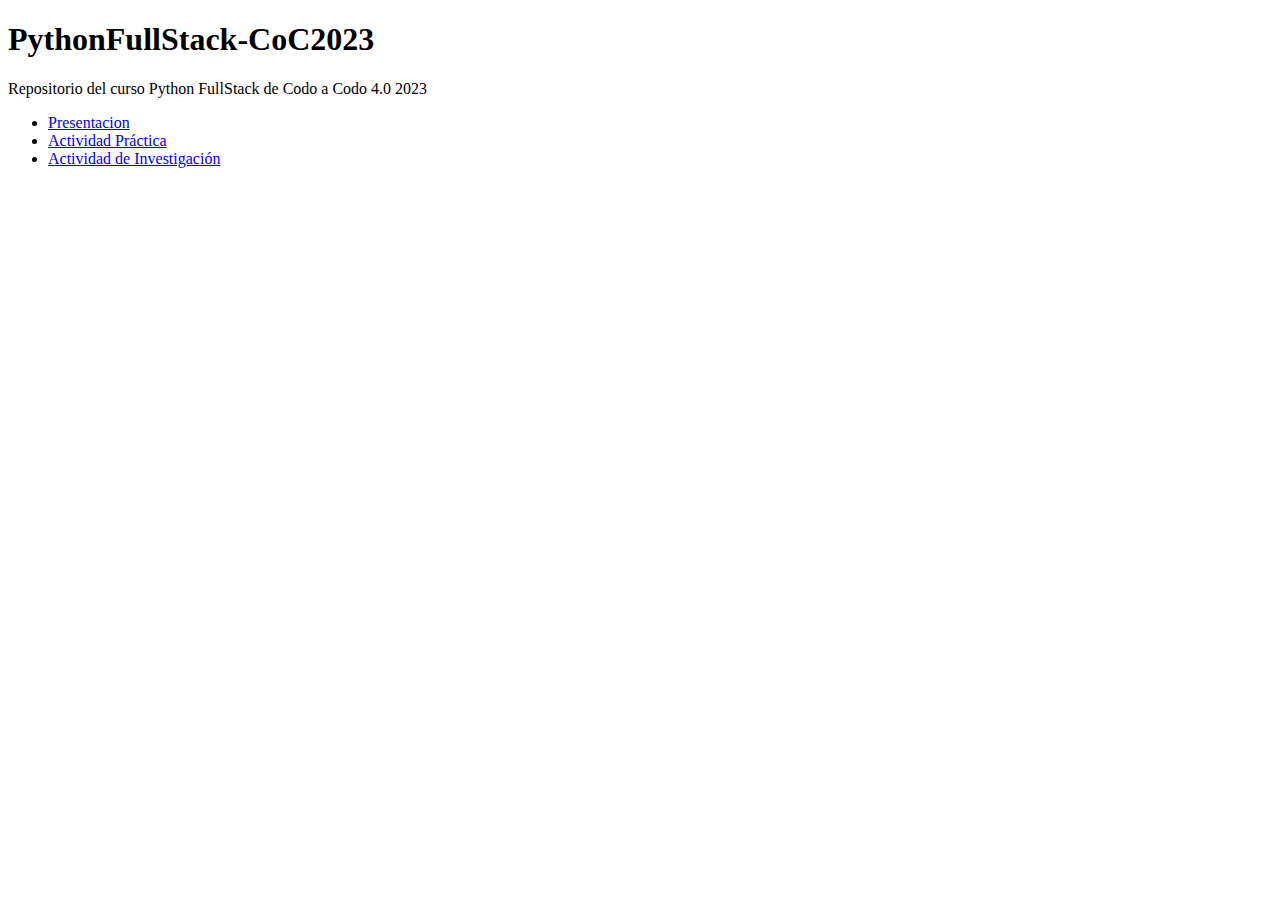
<file: index.html>
<!DOCTYPE html>
<html lang="en">
<head>
  <meta charset="UTF-8">
  <meta name="viewport" content="width=device-width, initial-scale=1.0">
  <title>Python FullStack - CoC 2023</title>
</head>
<body>
  <h1>PythonFullStack-CoC2023</h1>
  <p>Repositorio del curso Python FullStack de Codo a Codo 4.0 2023</p>
  <ul>
    <li>
      <a href="presentacion/index.html">Presentacion</a>
    </li>
    <li><a href="actividad_practica1/index.html">Actividad Práctica</a></li>
    <li><a href="actividadDeInvestigacion/index.html">Actividad de Investigación</a></li>
  </ul>
</body>
</html>
</file>
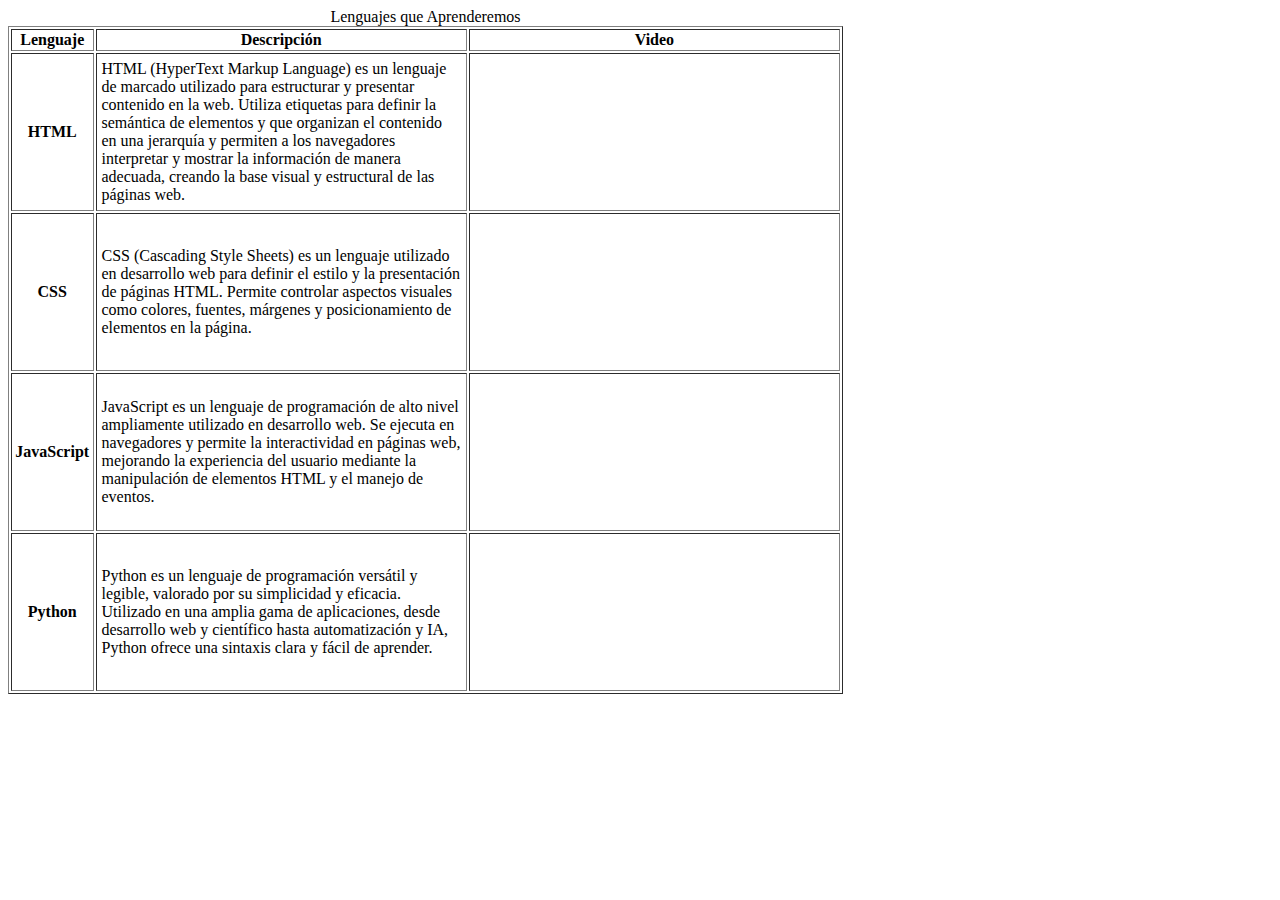
<file: actividadDeInvestigacion/index.html>
<!DOCTYPE html>
<html lang="en">
<head>
  <meta charset="UTF-8">
  <meta name="viewport" content="width=device-width, initial-scale=1.0">
  <meta name="description" content="Tabla con lenguajes que Aprenderemos en el curso de Codo a Codo">
  <title>Actividad de investigación</title>
</head>
<body>
  <table border="1" style="width: 100%; max-width: 835px;">
    <caption>Lenguajes que Aprenderemos</caption>
    <thead>
      <th style="width: 10%;">Lenguaje</th>
      <th style="width: 45%;">Descripción</th>
      <th style="width: 45%;">Video</th>
    </thead>
    <tbody>
      <tr>
        <td style="text-align: center;">
          <strong>HTML</strong>
        </td>
        <td style="padding: 5px;">
          HTML (HyperText Markup Language) es un lenguaje de marcado utilizado para estructurar y presentar contenido en la web. Utiliza etiquetas para definir la semántica de elementos y que organizan el contenido en una jerarquía y permiten a los navegadores interpretar y mostrar la información de manera adecuada, creando la base visual y estructural de las páginas web.
        </td>
        <td>
          <iframe width="100%" height="80%" src="https://www.youtube.com/embed/ok-plXXHlWw" title="YouTube video player" frameborder="0" allow="accelerometer; autoplay; clipboard-write; encrypted-media; gyroscope; picture-in-picture; web-share" allowfullscreen></iframe>
        </td>
      </tr>
      <tr>
        <td style="text-align: center;">
          <strong>CSS</strong>
        </td>
        <td style="padding: 5px;">
          CSS (Cascading Style Sheets) es un lenguaje utilizado en desarrollo web para definir el estilo y la presentación de páginas HTML. Permite controlar aspectos visuales como colores, fuentes, márgenes y posicionamiento de elementos en la página. 
        </td>
        <td>
          <iframe width="100%" height="80%" src="https://www.youtube.com/embed/OEV8gMkCHXQ" title="YouTube video player" frameborder="0" allow="accelerometer; autoplay; clipboard-write; encrypted-media; gyroscope; picture-in-picture; web-share" allowfullscreen></iframe>
        </td>
      </tr>
      <tr>
        <td style="text-align: center;">
          <strong>JavaScript</strong>
        </td>
        <td style="padding: 5px;">
          JavaScript es un lenguaje de programación de alto nivel ampliamente utilizado en desarrollo web. Se ejecuta en navegadores y permite la interactividad en páginas web, mejorando la experiencia del usuario mediante la manipulación de elementos HTML y el manejo de eventos.
        </td>
        <td>
          <iframe width="100%" height="80%" src="https://www.youtube.com/embed/DHjqpvDnNGE" title="YouTube video player" frameborder="0" allow="accelerometer; autoplay; clipboard-write; encrypted-media; gyroscope; picture-in-picture; web-share" allowfullscreen></iframe>
        </td>
      </tr>
      <tr>
        <td style="text-align: center;">
          <strong>Python</strong>
        </td>
        <td style="padding: 5px;">
          Python es un lenguaje de programación versátil y legible, valorado por su simplicidad y eficacia. Utilizado en una amplia gama de aplicaciones, desde desarrollo web y científico hasta automatización y IA, Python ofrece una sintaxis clara y fácil de aprender.
        </td>
        <td>
          <iframe width="100%" height="80%" src="https://www.youtube.com/embed/x7X9w_GIm1s" title="YouTube video player" frameborder="0" allow="accelerometer; autoplay; clipboard-write; encrypted-media; gyroscope; picture-in-picture; web-share" allowfullscreen></iframe>
        </td>
      </tr>
    </tbody>
  </table>
</body>
</html>
</file>
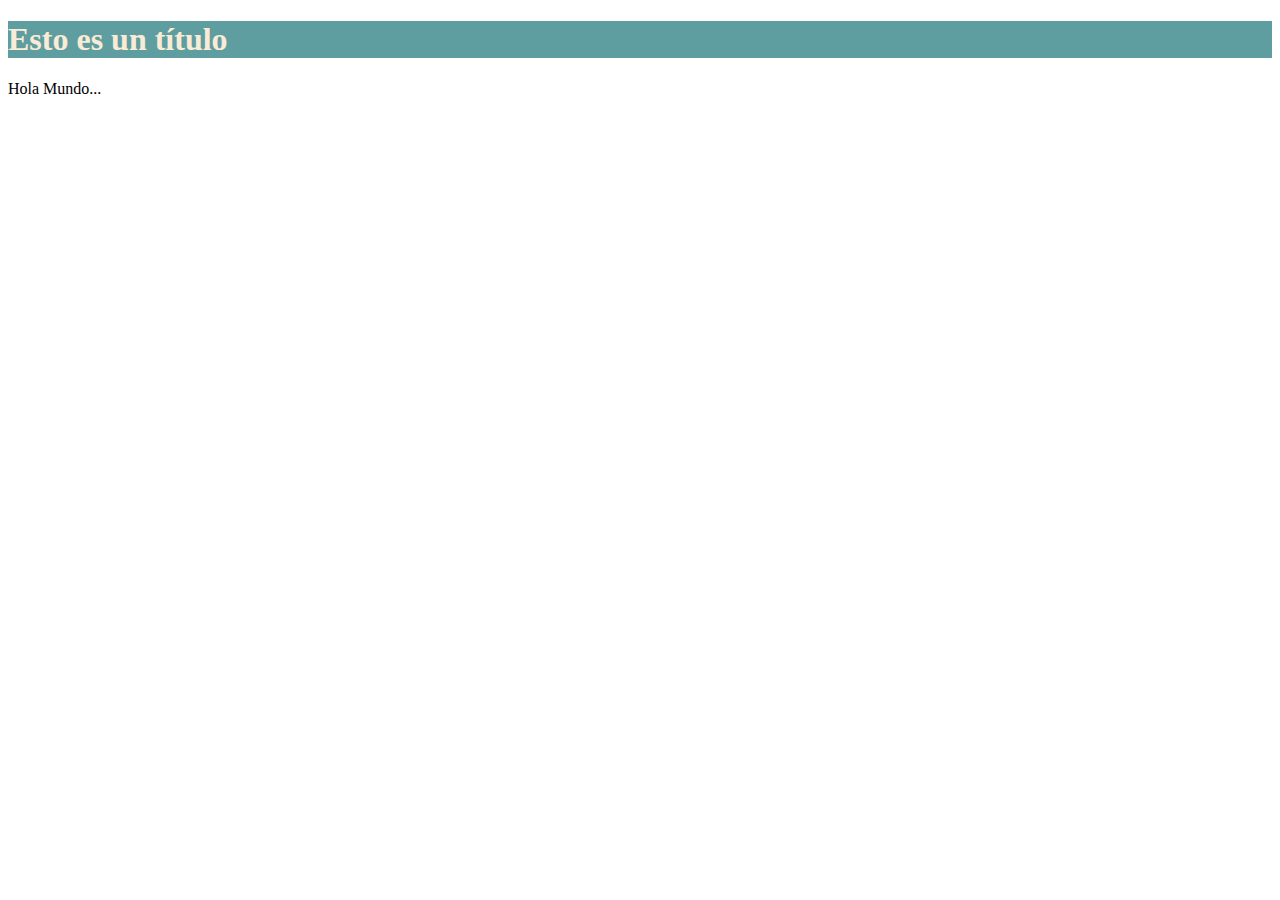
<file: clases/clase_6/index.html>
<!DOCTYPE html>
<html lang="en">
<head>
  <meta charset="UTF-8">
  <meta name="viewport" content="width=device-width, initial-scale=1.0">
  <title>Clase 6</title>
  <link rel="stylesheet" href="./css/styles.css">
</head>
<body>
  <h1>Esto es un título</h1>
  <p>Hola Mundo...</p>
</body>
</html>
</file>
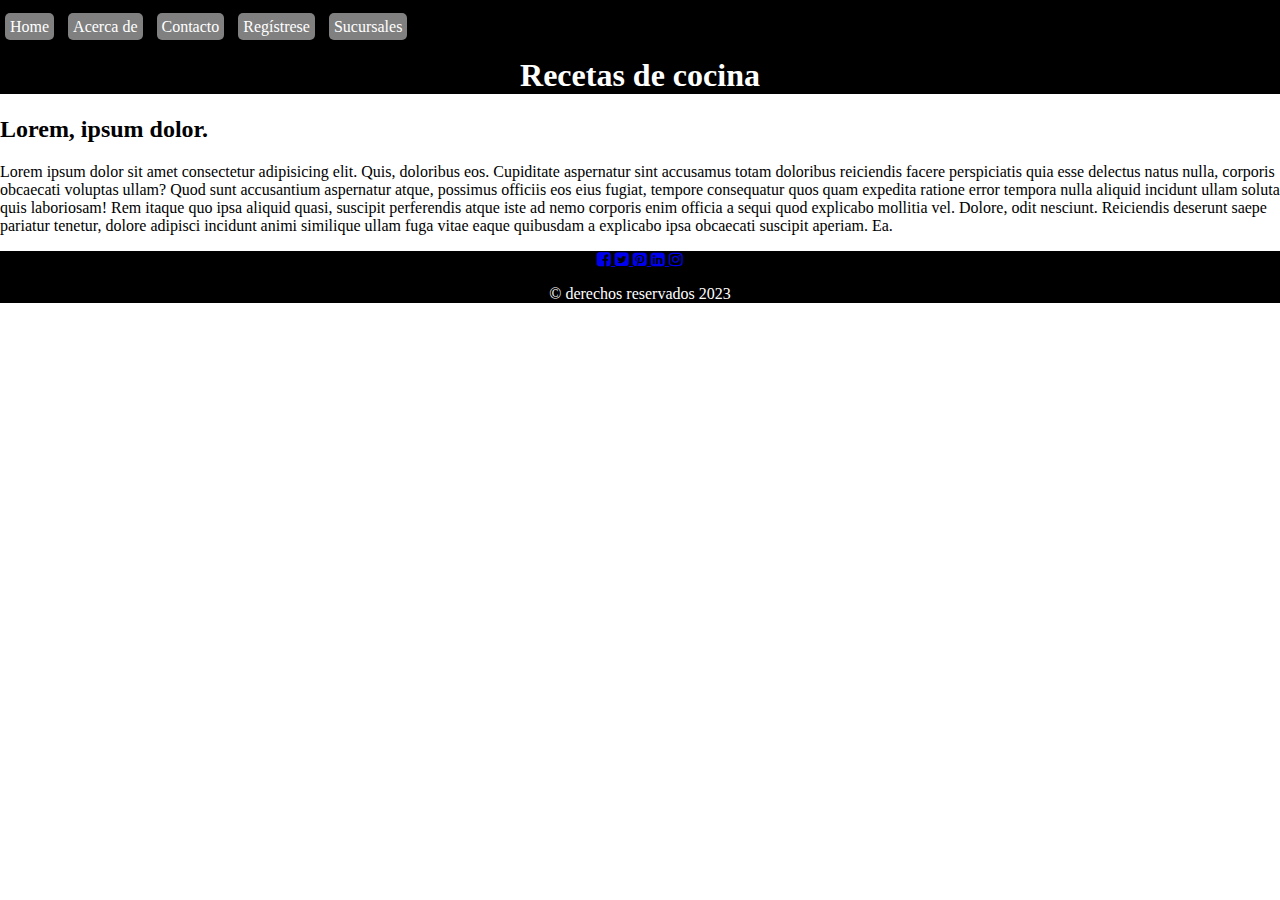
<file: actividad_practica1/acercade.html>
<!DOCTYPE html>
<html lang="en">
<head>
  <meta charset="UTF-8">
  <meta name="viewport" content="width=device-width, initial-scale=1.0">
  <link rel="stylesheet" href="https://cdnjs.cloudflare.com/ajax/libs/font-awesome/4.7.0/css/font-awesome.min.css">
  <title>Actividad Práctica</title>
  <link rel="stylesheet" href="css/styles.css">
</head>
<body>

  <header>
    <nav>
      <br>
      <a class="nav" href="./">Home</a>
      <a class="nav" href="./acercade.html">Acerca de</a>
      <a class="nav" href="./contacto.html">Contacto</a>
      <a class="nav" href="./registro.html">Regístrese</a>
      <a class="nav" href="./sucursales.html">Sucursales</a>
    </nav>
  
    <h1>
      Recetas de cocina
    </h1>
  </header>
  <main>
    <section>
      <h2>Lorem, ipsum dolor.</h2>
      <p>Lorem ipsum dolor sit amet consectetur adipisicing elit. Quis, doloribus eos. Cupiditate aspernatur sint accusamus totam doloribus reiciendis facere perspiciatis quia esse delectus natus nulla, corporis obcaecati voluptas ullam? Quod sunt accusantium aspernatur atque, possimus officiis eos eius fugiat, tempore consequatur quos quam expedita ratione error tempora nulla aliquid incidunt ullam soluta quis laboriosam! Rem itaque quo ipsa aliquid quasi, suscipit perferendis atque iste ad nemo corporis enim officia a sequi quod explicabo mollitia vel. Dolore, odit nesciunt. Reiciendis deserunt saepe pariatur tenetur, dolore adipisci incidunt animi similique ullam fuga vitae eaque quibusdam a explicabo ipsa obcaecati suscipit aperiam. Ea.</p>
    </section>
  </main>

  <footer>
    <p>
      <div>
        <a href="https://www.facebook.com" target="_blank">
          <i class="fa fa-facebook-square" aria-hidden="true" ></i>
        </a>
        <a href="https://twitter.com/" target="_blank">
          <i class="fa fa-twitter-square" aria-hidden="true" ></i>
        </a>
        <a href="https://pinterest.com/" target="_blank">
          <i class="fa fa-pinterest-square" aria-hidden="true" ></i>
        </a>
        <a href="https://linkedin.com/" target="_blank">
          <i class="fa fa-linkedin-square" aria-hidden="true" ></i>
        </a>
        <a href="https://www.instagram.com/" target="_blank">
          <i class="fa fa-instagram"" aria-hidden="true" ></i>
        </a>
      </div>

      <p>&copy; derechos reservados 2023</p>
    </p>
  </footer>
</body>
</html>
</file>
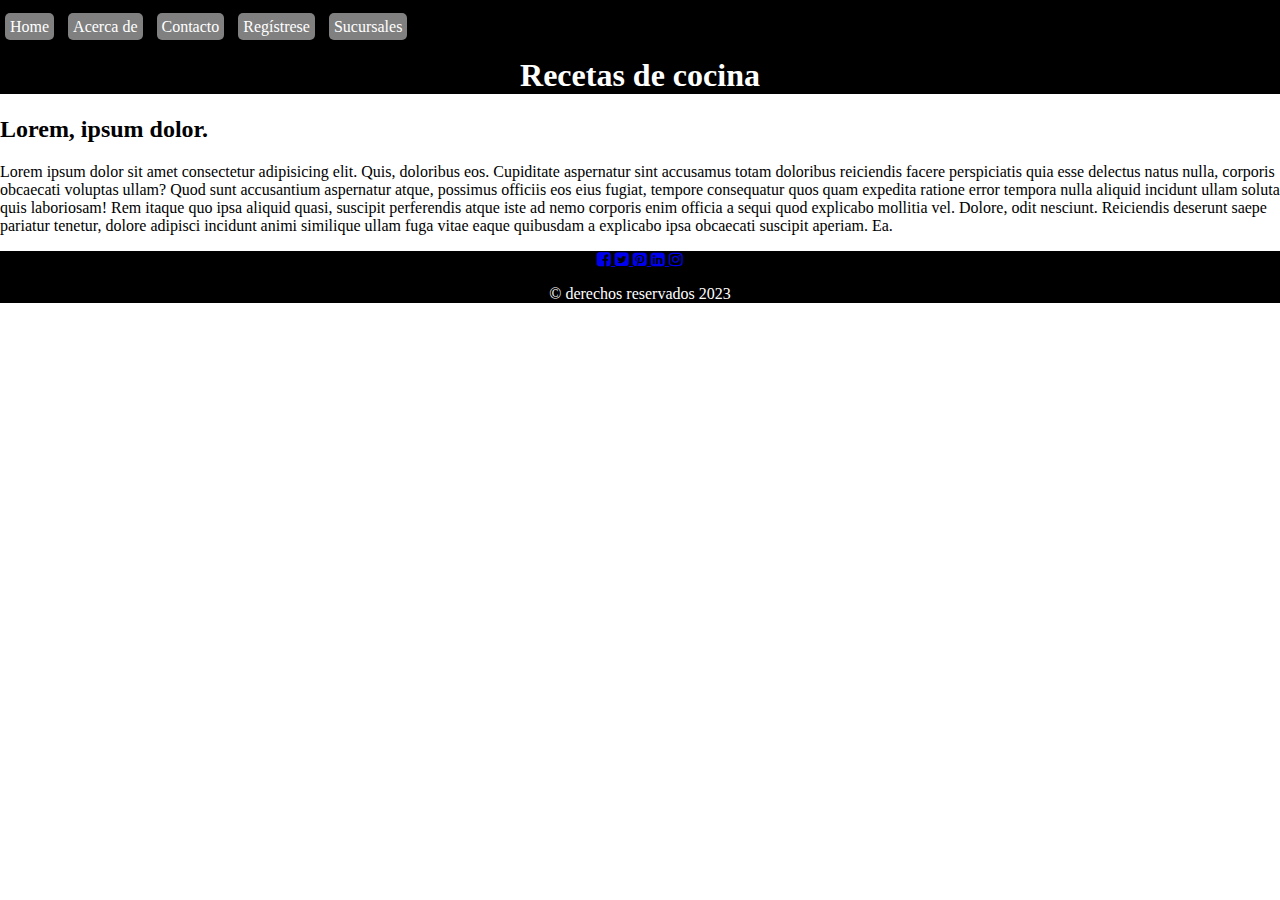
<file: actividad_practica1/contacto.html>
<!DOCTYPE html>
<html lang="en">
<head>
  <meta charset="UTF-8">
  <meta name="viewport" content="width=device-width, initial-scale=1.0">
  <link rel="stylesheet" href="https://cdnjs.cloudflare.com/ajax/libs/font-awesome/4.7.0/css/font-awesome.min.css">
  <title>Actividad Práctica</title>
  <link rel="stylesheet" href="css/styles.css">
</head>
<body>

  <header>
    <nav>
      <br>
      <a class="nav" href="./">Home</a>
      <a class="nav" href="./acercade.html">Acerca de</a>
      <a class="nav" href="./contacto.html">Contacto</a>
      <a class="nav" href="./registro.html">Regístrese</a>
      <a class="nav" href="./sucursales.html">Sucursales</a>
    </nav>
  
    <h1>
      Recetas de cocina
    </h1>
  </header>

  <main>
    <section>
      <h2>Lorem, ipsum dolor.</h2>
      <p>Lorem ipsum dolor sit amet consectetur adipisicing elit. Quis, doloribus eos. Cupiditate aspernatur sint accusamus totam doloribus reiciendis facere perspiciatis quia esse delectus natus nulla, corporis obcaecati voluptas ullam? Quod sunt accusantium aspernatur atque, possimus officiis eos eius fugiat, tempore consequatur quos quam expedita ratione error tempora nulla aliquid incidunt ullam soluta quis laboriosam! Rem itaque quo ipsa aliquid quasi, suscipit perferendis atque iste ad nemo corporis enim officia a sequi quod explicabo mollitia vel. Dolore, odit nesciunt. Reiciendis deserunt saepe pariatur tenetur, dolore adipisci incidunt animi similique ullam fuga vitae eaque quibusdam a explicabo ipsa obcaecati suscipit aperiam. Ea.</p>
    </section>
  </main>

  <footer>
    <p>
      <div>
        <a href="https://www.facebook.com" target="_blank">
          <i class="fa fa-facebook-square" aria-hidden="true" ></i>
        </a>
        <a href="https://twitter.com/" target="_blank">
          <i class="fa fa-twitter-square" aria-hidden="true" ></i>
        </a>
        <a href="https://pinterest.com/" target="_blank">
          <i class="fa fa-pinterest-square" aria-hidden="true" ></i>
        </a>
        <a href="https://linkedin.com/" target="_blank">
          <i class="fa fa-linkedin-square" aria-hidden="true" ></i>
        </a>
        <a href="https://www.instagram.com/" target="_blank">
          <i class="fa fa-instagram"" aria-hidden="true" ></i>
        </a>
      </div>

      <p>&copy; derechos reservados 2023</p>
    </p>
  </footer>
</body>
</html>
</file>
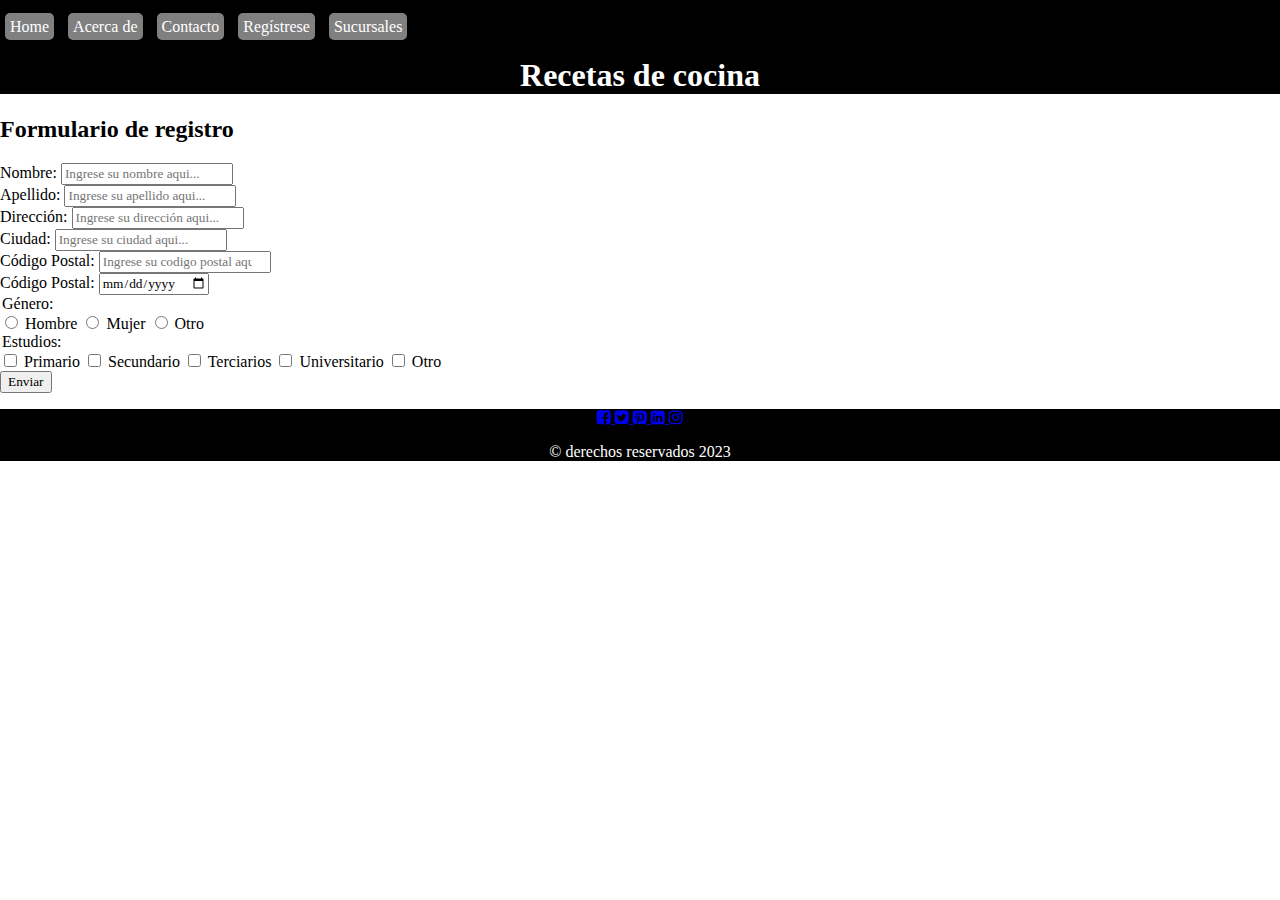
<file: actividad_practica1/registro.html>
<!DOCTYPE html>
<html lang="en">
<head>
  <meta charset="UTF-8">
  <meta name="viewport" content="width=device-width, initial-scale=1.0">
  <link rel="stylesheet" href="https://cdnjs.cloudflare.com/ajax/libs/font-awesome/4.7.0/css/font-awesome.min.css">
  <link rel="stylesheet" href="css/styles.css">
</head>
<body>

  <header>
    <nav>
      <br>
      <a class="nav" href="./">Home</a>
      <a class="nav" href="./acercade.html">Acerca de</a>
      <a class="nav" href="./contacto.html">Contacto</a>
      <a class="nav" href="./registro.html">Regístrese</a>
      <a class="nav" href="./sucursales.html">Sucursales</a>
    </nav>
  
    <h1>
      Recetas de cocina
    </h1>
  </header>

  <main>
    <h2>Formulario de registro</h2>

    <form action="#" method="post">

      <div>
        <label for="name">Nombre:</label>
        <input type="text" id="name" placeholder="Ingrese su nombre aqui...">
      </div>

      <div>
        <label for="lastname">Apellido:</label>
        <input type="text" id="lastname" placeholder="Ingrese su apellido aqui...">
      </div>

      <div>
        <label for="adress">Dirección:</label>
        <input type="text" id="adress" placeholder="Ingrese su dirección aqui...">
      </div>

      <div>
        <label for="city">Ciudad:</label>
        <input type="text" id="city" placeholder="Ingrese su ciudad aqui...">
      </div>

      <div>
        <label for="cosigopostal">Código Postal:</label>
        <input type="number" id="cosigopostal" placeholder="Ingrese su codigo postal aqui...">
      </div>

      <div>
        <label for="birthday">Código Postal:</label>
        <input type="date" id="birthday" >
      </div>

      <div>
        <legend>Género:</legend>

        <input type="radio" id="hombre" name="gender" >
        <label for="hombre">Hombre</label>
        
        <input type="radio" id="mujer" name="gender" >
        <label for="mujer">Mujer</label>

        <input type="radio" id="otro" name="gender" >
        <label for="otro">Otro</label>
      </div>

      <div>
        <legend>Estudios:</legend>

        <input type="checkbox" id="primario" name="estudio" value="1" >
        <label for="primario">Primario</label>
        
        <input type="checkbox" id="secundario" name="estudio" value="2" >
        <label for="secundario">Secundario</label>

        <input type="checkbox" id="terciarios" name="estudio" value="3" >
        <label for="terciarios">Terciarios</label>

        <input type="checkbox" id="universitario" name="estudio" value="4" >
        <label for="universitario">Universitario</label>

        <input type="checkbox" id="otro" name="estudio" >
        <label for="otro">Otro</label>
      </div>

      <input type="submit" value="Enviar">

    </form>
  </main>

  <footer>
    <p>
      <div>
        <a href="https://www.facebook.com" target="_blank">
          <i class="fa fa-facebook-square" aria-hidden="true" ></i>
        </a>
        <a href="https://twitter.com/" target="_blank">
          <i class="fa fa-twitter-square" aria-hidden="true" ></i>
        </a>
        <a href="https://pinterest.com/" target="_blank">
          <i class="fa fa-pinterest-square" aria-hidden="true" ></i>
        </a>
        <a href="https://linkedin.com/" target="_blank">
          <i class="fa fa-linkedin-square" aria-hidden="true" ></i>
        </a>
        <a href="https://www.instagram.com/" target="_blank">
          <i class="fa fa-instagram"" aria-hidden="true" ></i>
        </a>
      </div>

      <p>&copy; derechos reservados 2023</p>
    </p>
  </footer>
</body>
</html>
</file>
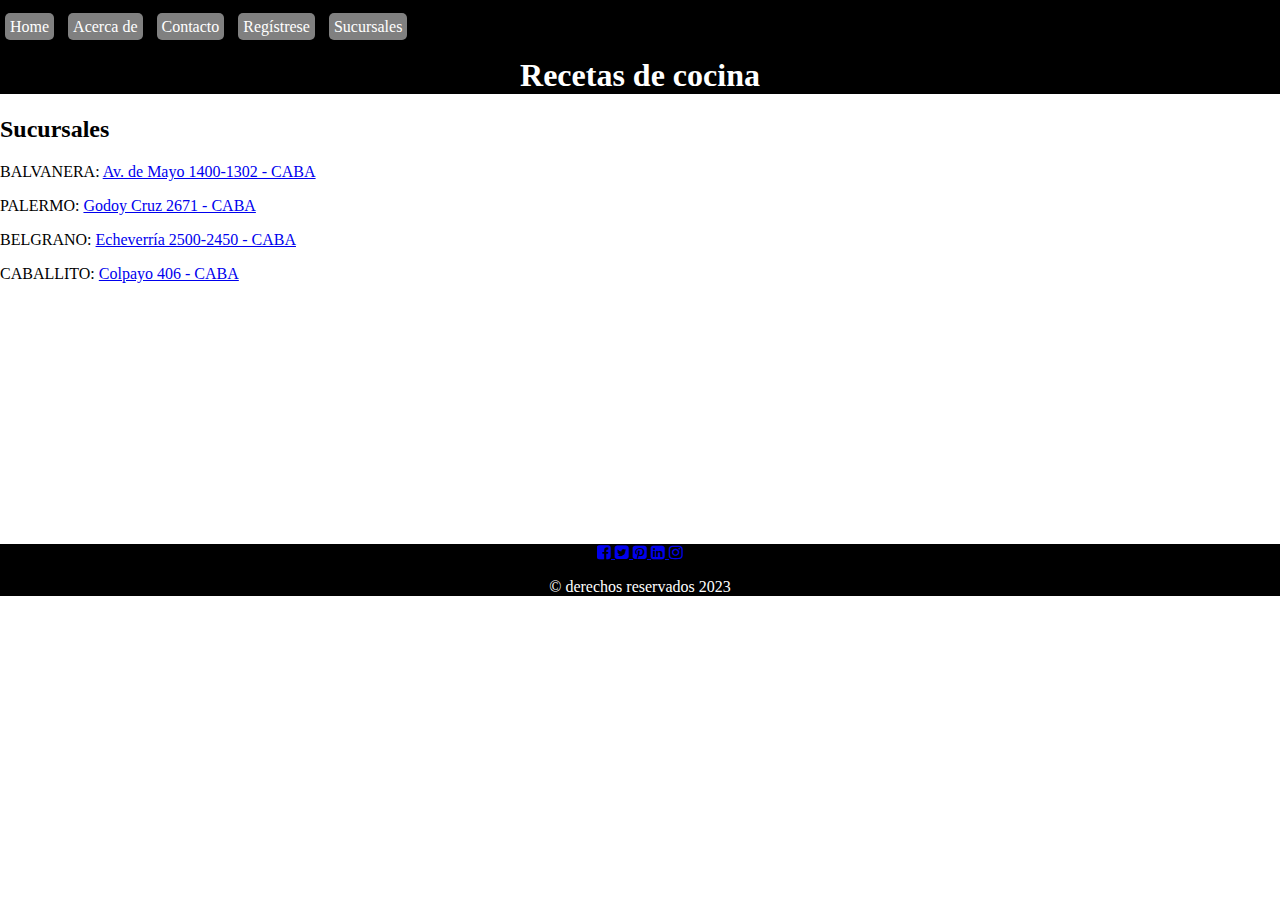
<file: actividad_practica1/sucursales.html>
<!DOCTYPE html>
<html lang="en">
<head>
  <meta charset="UTF-8">
  <meta name="viewport" content="width=device-width, initial-scale=1.0">
  <link rel="stylesheet" href="https://cdnjs.cloudflare.com/ajax/libs/font-awesome/4.7.0/css/font-awesome.min.css">
  <title>Actividad Práctica</title>
  <link rel="stylesheet" href="css/styles.css">
</head>
<body>

  <header>
    <nav>
      <br>
      <a class="nav" href="./">Home</a>
      <a class="nav" href="./acercade.html">Acerca de</a>
      <a class="nav" href="./contacto.html">Contacto</a>
      <a class="nav" href="./registro.html">Regístrese</a>
      <a class="nav" href="./sucursales.html">Sucursales</a>
    </nav>
  
    <h1>
      Recetas de cocina
    </h1>
  </header>

  <main>
    <h2>Sucursales</h2>

    <p>
      BALVANERA: <a href="https://goo.gl/maps/R4PF4eg89yu6W7Se8"  target="_blank">Av. de Mayo 1400-1302 - CABA</a>
    </p>
    <p>
      PALERMO: <a href="https://goo.gl/maps/dfas1TpYBMRQvFRD8" target="_blank">Godoy Cruz 2671 - CABA</a>
    </p>
    <p>
      BELGRANO: <a href="https://goo.gl/maps/oXx7nWovMPy77Aab6" target="_blank">Echeverría 2500-2450 - CABA</a>
    </p>
    <p>
      CABALLITO: <a href="https://goo.gl/maps/GYC5ZBMnUkZDqK6d7" target="_blank">Colpayo 406 - CABA</a>
    </p>

    <div>
      <iframe src="https://www.google.com/maps/embed?pb=!1m18!1m12!1m3!1d3283.7866118427396!2d-58.38888382418812!3d-34.60955705780667!2m3!1f0!2f0!3f0!3m2!1i1024!2i768!4f13.1!3m3!1m2!1s0x95bccadb2f4dc7b9%3A0x42248263d88e9561!2sAv.%20de%20Mayo%201400%2C%20C1076%20CABA!5e0!3m2!1ses!2sar!4v1692287959274!5m2!1ses!2sar" width="300" height="225" style="border:0;" allowfullscreen="" loading="lazy" referrerpolicy="no-referrer-when-downgrade"></iframe>

      <iframe src="https://www.google.com/maps/embed?pb=!1m18!1m12!1m3!1d983.7100861988039!2d-58.42605213316341!3d-34.57915044075265!2m3!1f0!2f0!3f0!3m2!1i1024!2i768!4f13.1!3m3!1m2!1s0x95bcb59b217a85ed%3A0x22e66bbb38d8954d!2sGodoy%20Cruz%202671%2C%20C1425FQI%20CABA!5e0!3m2!1ses!2sar!4v1692288122821!5m2!1ses!2sar" width="300" height="225" style="border:0;" allowfullscreen="" loading="lazy" referrerpolicy="no-referrer-when-downgrade"></iframe>

      <iframe src="https://www.google.com/maps/embed?pb=!1m18!1m12!1m3!1d3285.612576415317!2d-58.45914412419023!3d-34.56336345536832!2m3!1f0!2f0!3f0!3m2!1i1024!2i768!4f13.1!3m3!1m2!1s0x95bcb5d3eef767ff%3A0x87d41aaccbfad16f!2sEcheverr%C3%ADa%202500-2450%2C%20C1428DRR%20CABA!5e0!3m2!1ses!2sar!4v1692288195104!5m2!1ses!2sar" width="300" height="225" style="border:0;" allowfullscreen="" loading="lazy" referrerpolicy="no-referrer-when-downgrade"></iframe>

      <iframe src="https://www.google.com/maps/embed?pb=!1m18!1m12!1m3!1d3283.5627649315466!2d-58.442268562685285!3d-34.61521626641894!2m3!1f0!2f0!3f0!3m2!1i1024!2i768!4f13.1!3m3!1m2!1s0x95bcca3fc5d6b3b1%3A0xefde2eb4f84fcf96!2sColpayo%20406%2C%20C1405%20CABA!5e0!3m2!1ses!2sar!4v1692288484257!5m2!1ses!2sar" width="300" height="225" style="border:0;" allowfullscreen="" loading="lazy" referrerpolicy="no-referrer-when-downgrade"></iframe>
    </div>
  </main>

  <footer>
    <p>
      <div>
        <a href="https://www.facebook.com" target="_blank">
          <i class="fa fa-facebook-square" aria-hidden="true" ></i>
        </a>
        <a href="https://twitter.com/" target="_blank">
          <i class="fa fa-twitter-square" aria-hidden="true" ></i>
        </a>
        <a href="https://pinterest.com/" target="_blank">
          <i class="fa fa-pinterest-square" aria-hidden="true" ></i>
        </a>
        <a href="https://linkedin.com/" target="_blank">
          <i class="fa fa-linkedin-square" aria-hidden="true" ></i>
        </a>
        <a href="https://www.instagram.com/" target="_blank">
          <i class="fa fa-instagram"" aria-hidden="true" ></i>
        </a>
      </div>

      <p>&copy; derechos reservados 2023</p>
    </p>
  </footer>
  </footer>
</body>
</html>
</file>
<file: clases/clase_6/css/styles.css>
h1 {
  background-color: cadetblue;
  color: antiquewhite;
}
</file>
<file: actividad_practica1/css/styles.css>
html, body {
  margin: 0;
}
* {
  font-family: Verdana;
}
h1 {
  text-align: center;
}
header {
  background-color: black;
  color: white;
}
.nav {
  background-color: gray;
  color: white;
  border-radius: 5px;
  margin: 5px;
  padding: 5px;
  text-decoration: none;
}
footer {
  background-color: black;
  color: white;
  text-align: center;
  margin-top: 10px;
}
</file>
